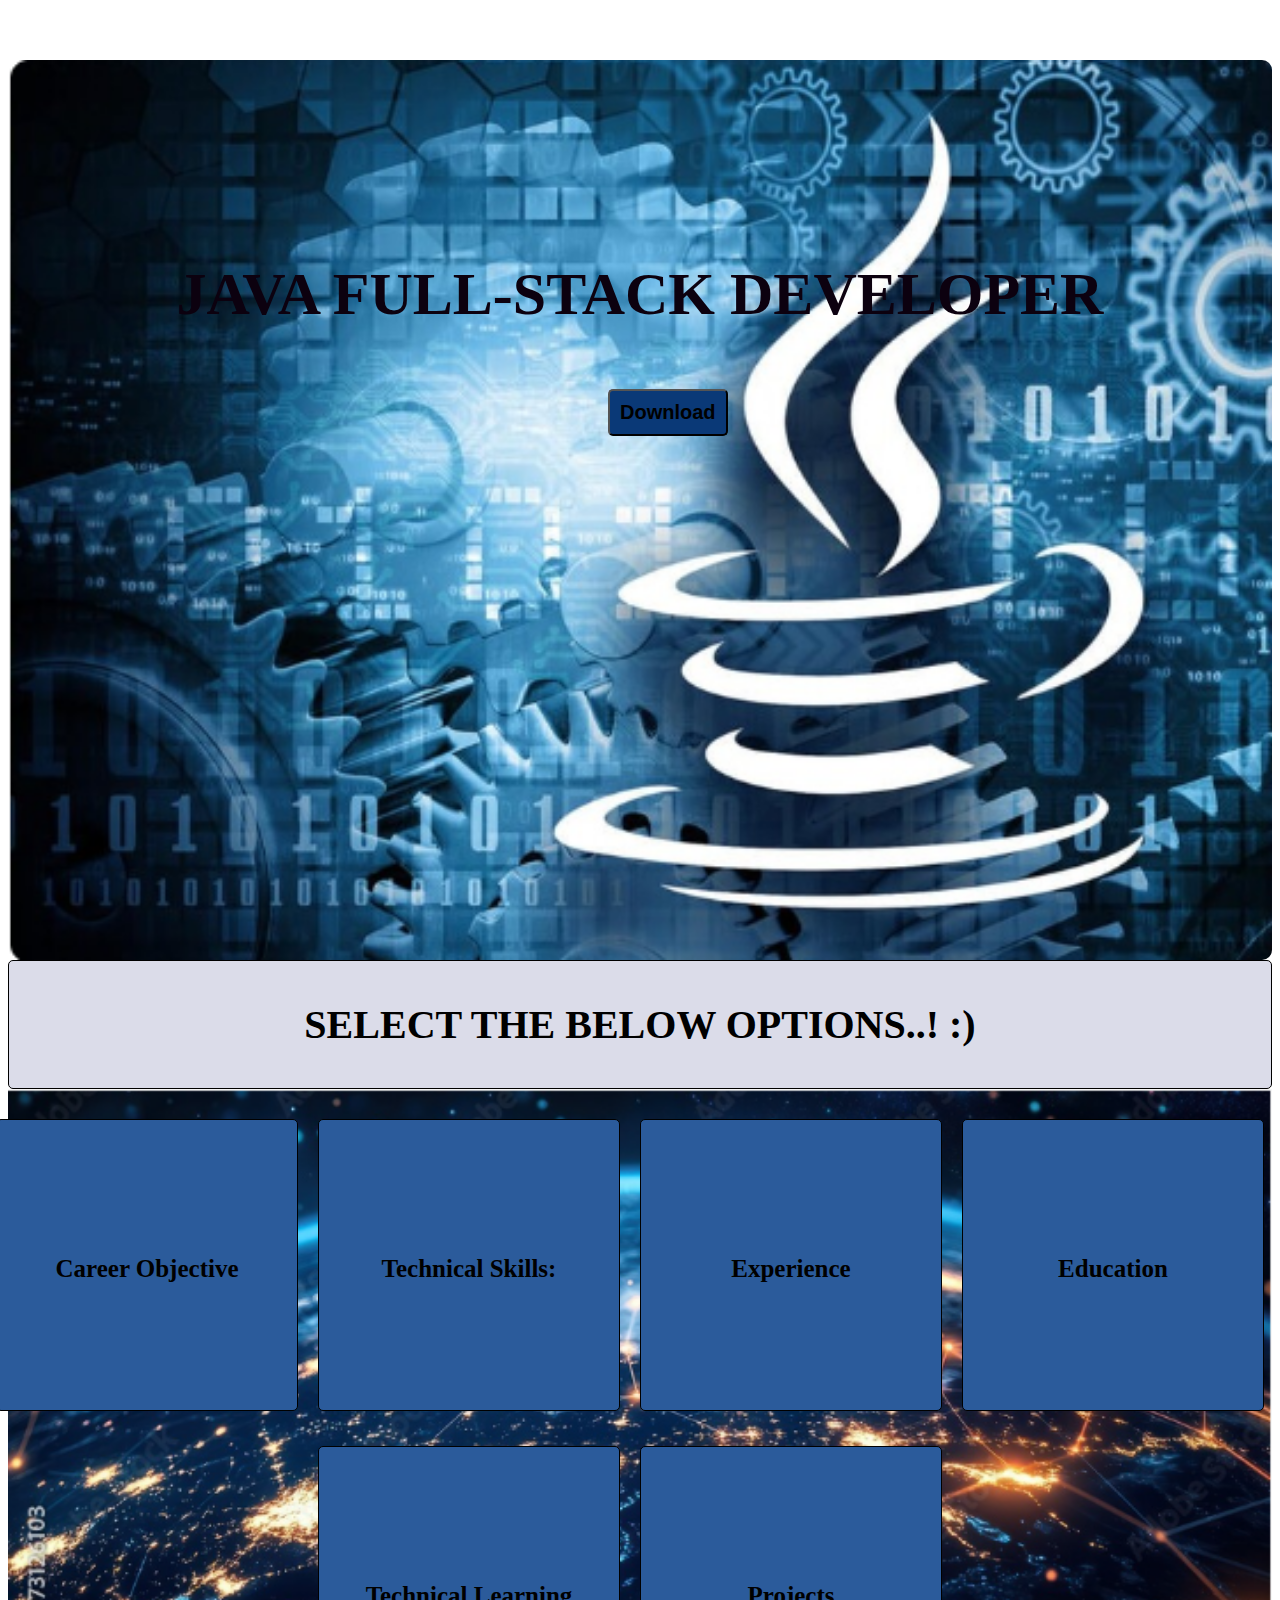
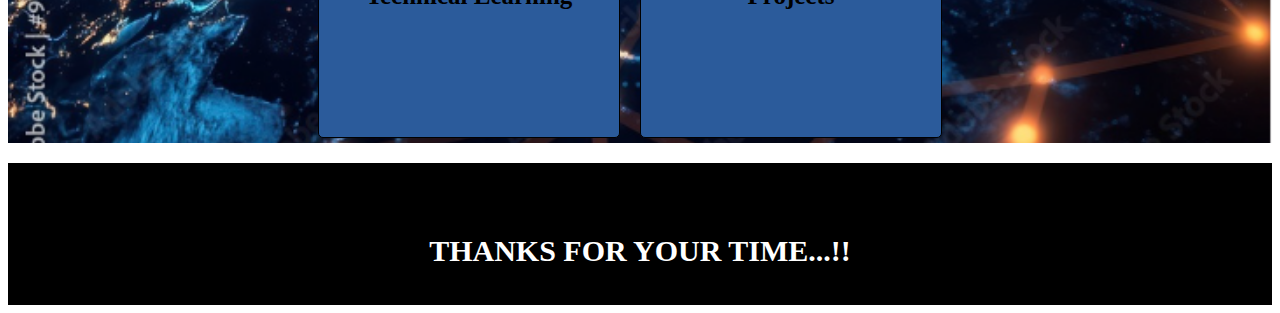
<file: index.html>
<!DOCTYPE html>
<html lang="en">
<head>
    <meta charset="UTF-8">
    <meta name="viewport" content="width=device-width, initial-scale=1.0">
    <title>Document</title>
    <link rel="stylesheet" href="style.css">
</head>
<body>

    <div class="content-1">

        <p id="headline">JAVA FULL-STACK DEVELOPER</p>

        <a href="RESUME.pdf" download><button id="btn-download">Download</button>
        </a>
    </div>

    <div id="option">

        <p>SELECT THE BELOW OPTIONS..! :)</p>


    </div>


    <div class="maindiv">

    <div id="maindiv1">
    
    <a href="./Career_Objective.html"><div class="div1">
        <p>Career Objective</p>
    </div></a>


    <a href="./Technical_Skills.html"><div class="div2">
        <p>Technical Skills:  </p>
    </div></a>

    <a href="./Experience.html"><div class="div3">
        <p>Experience </p>
    </div></a>

    <a href="./Education.html"><div class="div4">
        <p>Education</p>
    </div></a>
    
    </div>

    <div id="maindiv2">

        <a href="./Technical_Learning.html"><div class="div5">
        <p>Technical Learning </p>
    </div></a>

    <a href="./Projects.html"><div class="div6">
        <p>Projects </p>
    </div></a>

    

    </div>

    </div>
            
    
    
</body>

<div id="pre-fooder">

</div>

<footer>
    <div id="footer"><p>THANKS FOR YOUR TIME...!!</p></div>
</footer>
</html>
</file>
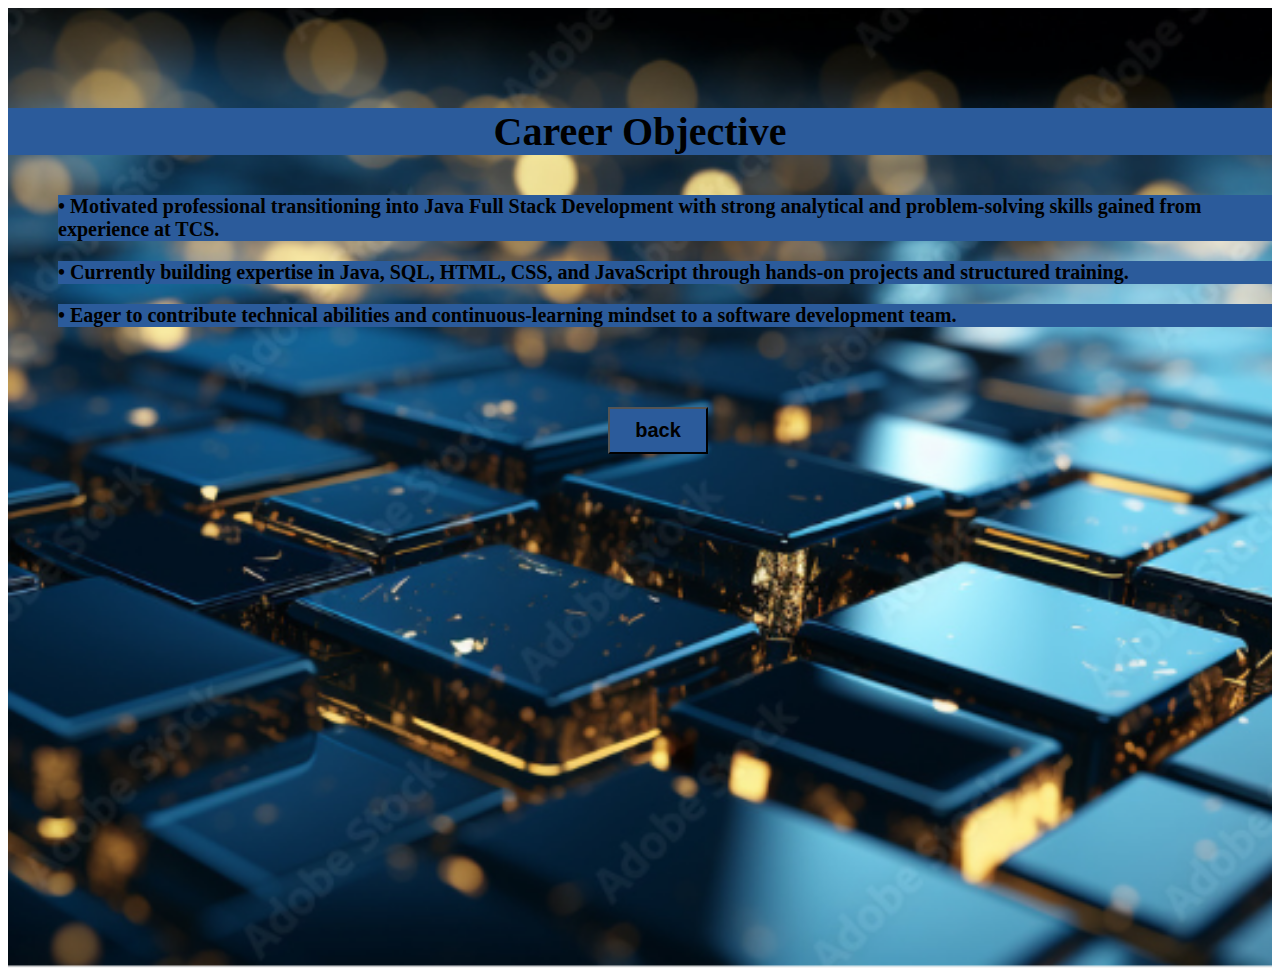
<file: Career_Objective.html>
<!DOCTYPE html>
<html lang="en">
<head>
    <meta charset="UTF-8">
    <meta name="viewport" content="width=device-width, initial-scale=1.0">
    <title>Career_Objective</title>
    <link rel="stylesheet" href="style.css">
</head>
<body>

    <div class="bg-div-co">
    <div class="div-co">
    <p id="headlines">Career Objective</p>

    <p class="points">  • Motivated professional transitioning into Java Full Stack Development with strong analytical and 
problem-solving skills gained from experience at TCS. </p>
    <p class="points">  • Currently building expertise in Java, SQL, 
HTML, CSS, and JavaScript through hands-on projects and structured training.</p>
    <p class="points">  • Eager to contribute 
technical abilities and continuous-learning mindset to a software development team.</p>

    </div>

    <a href="http://127.0.0.1:5500/index.html"><button id="btn-co">back</button></a>

    </div>
</body>

</html>
</file>
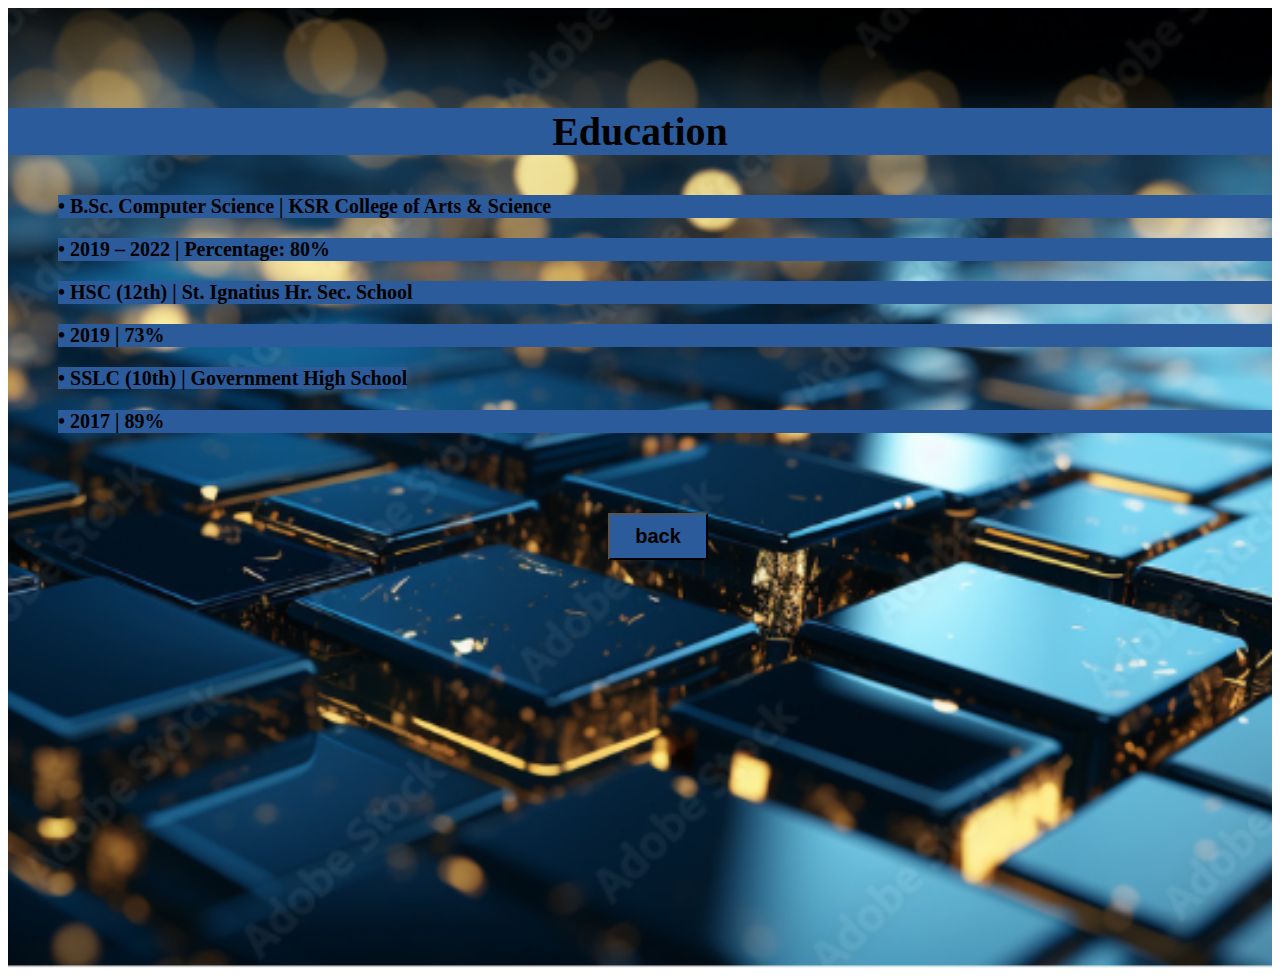
<file: Education.html>
<!DOCTYPE html>
<html lang="en">
<head>
    <meta charset="UTF-8">
    <meta name="viewport" content="width=device-width, initial-scale=1.0">
    <title>Education</title>
    <link rel="stylesheet" href="style.css">
</head>
<body>

    <div class="bg-div-co">
    <div class="div-co">

    <p id="headlines">Education</p>

    <p class="points"> • B.Sc. Computer Science | KSR College of Arts & Science </p>
    <p class="points"> • 2019 – 2022 | Percentage: 80%</p>
    <p class="points"> • HSC (12th) | St. Ignatius Hr. Sec. School </p>
    <p class="points"> • 2019 | 73% </p>

    <pd class="points"> • SSLC (10th) | Government High School </pd>

    <p class="points"> • 2017 | 89% </p>

    </div>

    <a href="http://127.0.0.1:5500/index.html"><button id="btn-co">back</button></a>

    </div>

    
</body>
</html>
</file>
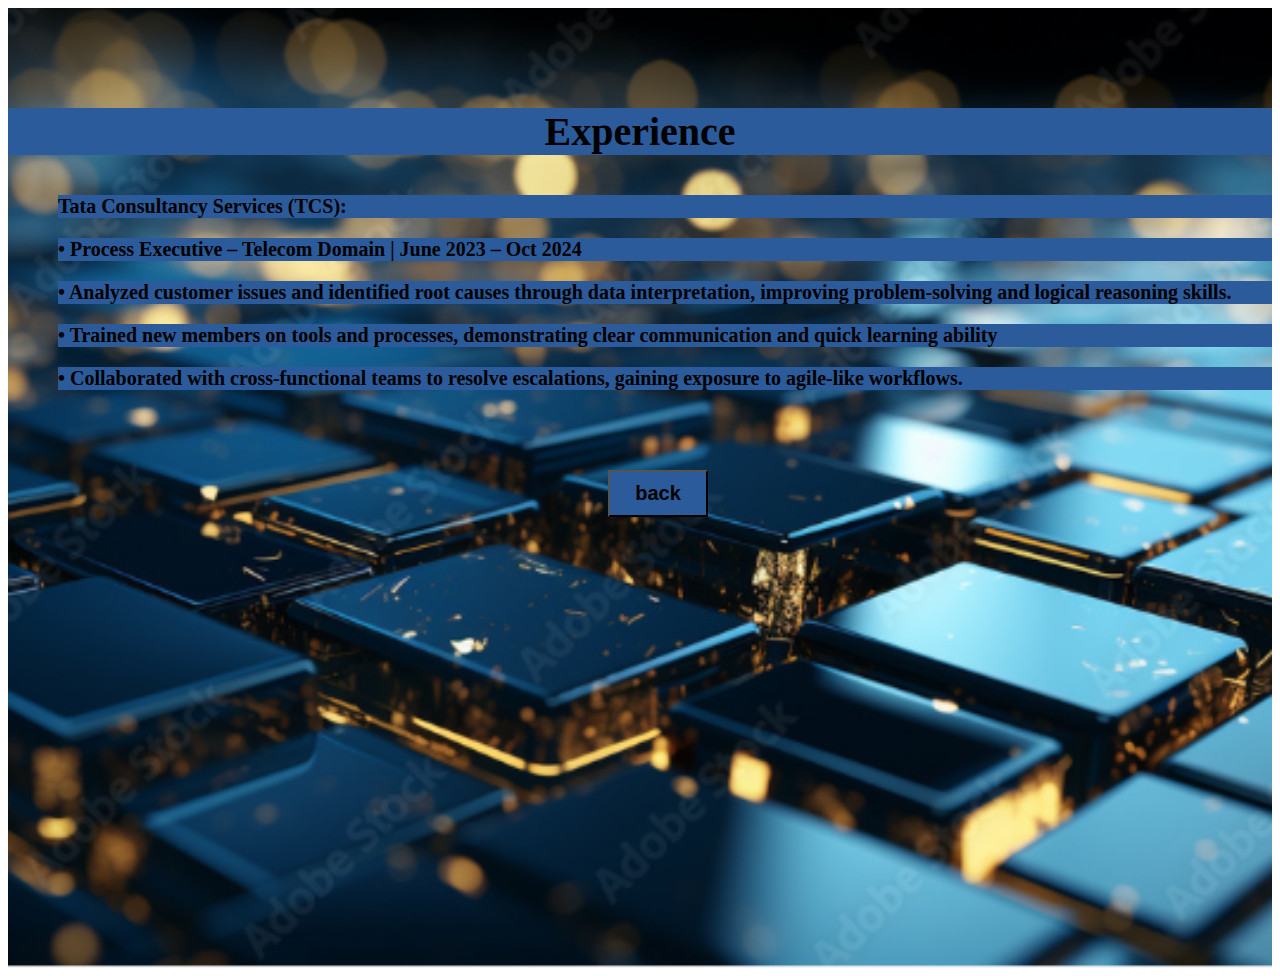
<file: Experience.html>
<!DOCTYPE html>
<html lang="en">
<head>
    <meta charset="UTF-8">
    <meta name="viewport" content="width=device-width, initial-scale=1.0">
    <title>Experience</title>

    <link rel="stylesheet" href="style.css">
</head>
<body>

    <div class="bg-div-co">
    <div class="div-co">

    <p id="headlines">Experience</p>

    <p class="points">Tata Consultancy Services (TCS): </p>

    <p class="points"> • Process Executive – Telecom Domain | June 2023 – Oct 2024 </p>

    <p class="points"> • Analyzed customer issues and identified root causes through data interpretation, improving 
problem-solving and logical reasoning skills.</p>

    <p class="points"> • Trained new members on tools and processes, demonstrating clear communication and quick 
learning ability</p> 

    <p class="points"> • Collaborated with cross-functional teams to resolve escalations, gaining exposure to agile-like 
workflows. </p>

    </div>

    <a href="http://127.0.0.1:5500/index.html"><button id="btn-co">back</button></a>

    </div>


    
</body>
</html>
</file>
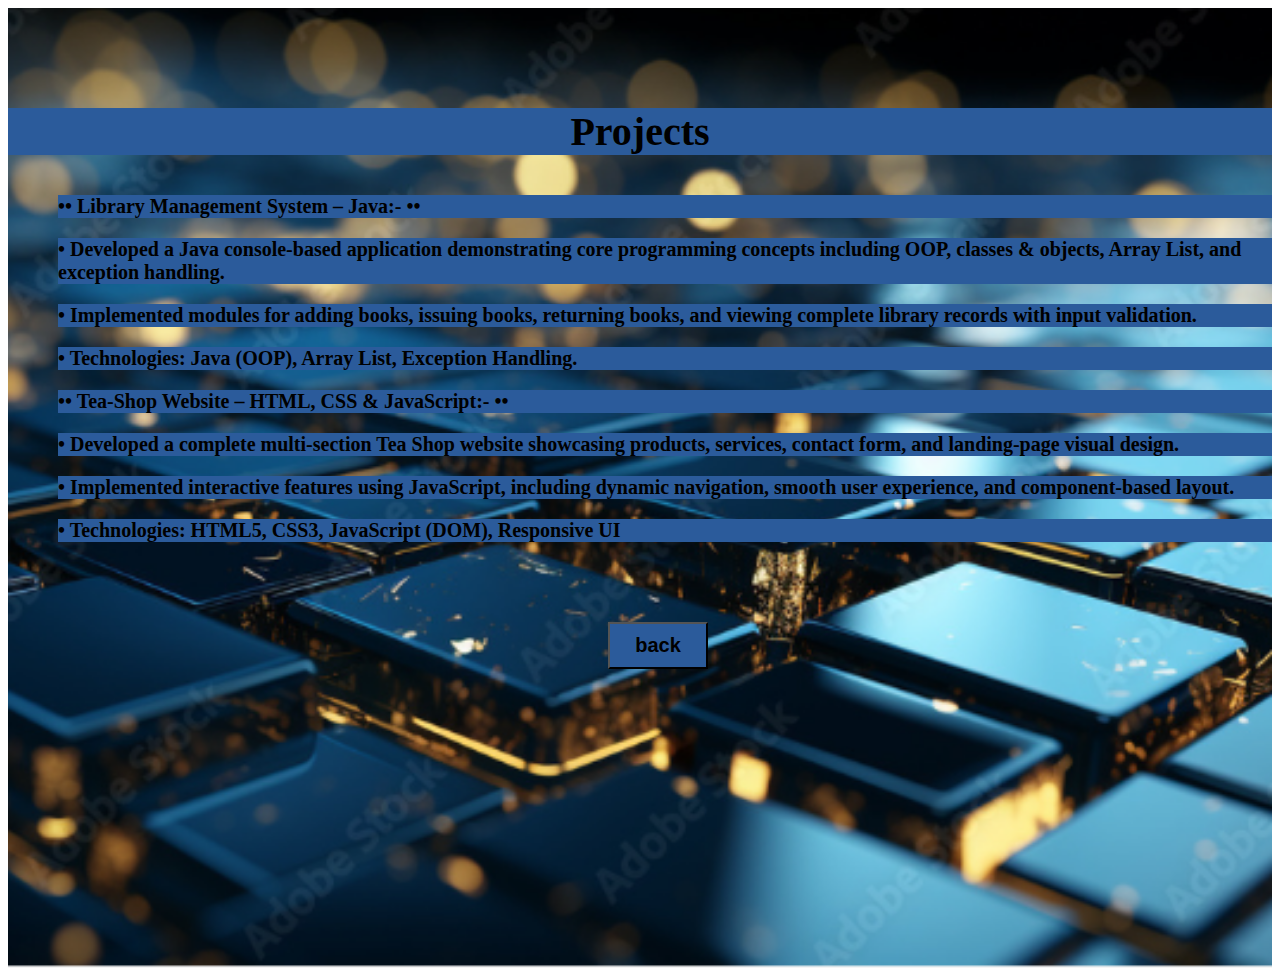
<file: Projects.html>
<!DOCTYPE html>
<html lang="en">
<head>
    <meta charset="UTF-8">
    <meta name="viewport" content="width=device-width, initial-scale=1.0">
    <title>Projects</title>

    <link rel="stylesheet" href="style.css">
</head>
<body>

    <div class="bg-div-co">
    <div class="div-co">

    <p id="headlines">Projects</p>

    <p class="points"> •• Library Management System – Java:- •• </p>

    <p class="points"> • Developed a Java console-based application demonstrating core programming concepts including 
OOP, classes & objects, Array List, and exception handling. </p>

    <p class="points"> • Implemented modules for adding books, issuing books, returning books, and viewing complete 
library records with input validation.</p>

    <p class="points"> • Technologies: Java (OOP), Array List, Exception Handling.</p>

    <p class="points"> •• Tea-Shop Website – HTML, CSS & JavaScript:- •• </p>

    <p class="points"> • Developed a complete multi-section Tea Shop website showcasing products, services, contact 
form, and landing-page visual design. </p>  

    <p class="points"> • Implemented interactive features using JavaScript, including dynamic navigation, smooth user 
experience, and component-based layout.</p>

    <p class="points"> • Technologies: HTML5, CSS3, JavaScript (DOM), Responsive UI</p>

    </div>

    <a href="http://127.0.0.1:5500/index.html"><button id="btn-co">back</button></a>

    </div>


</body>
</html>
</file>
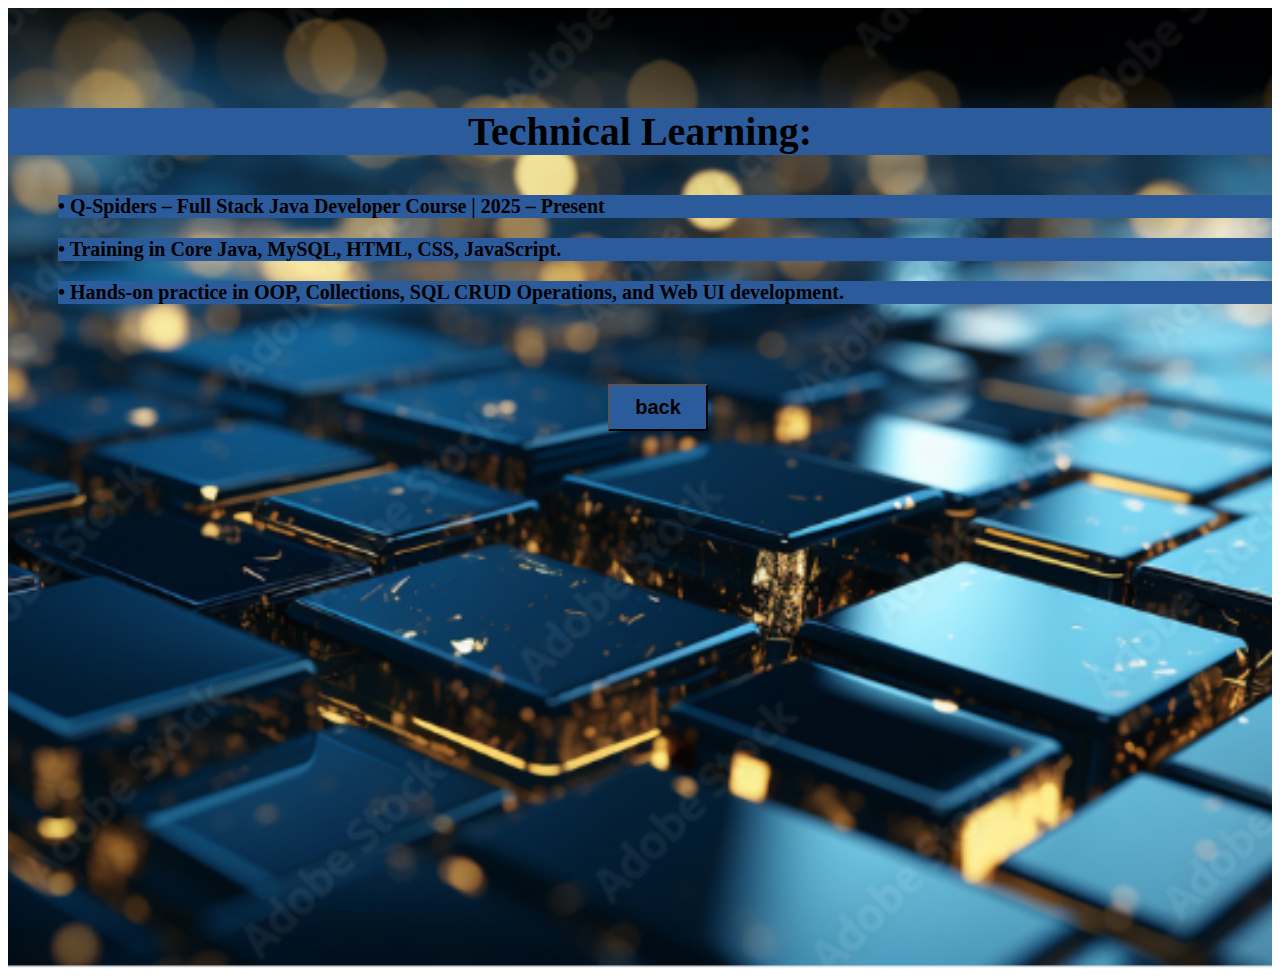
<file: Technical_Learning.html>
<!DOCTYPE html>
<html lang="en">
<head>
    <meta charset="UTF-8">
    <meta name="viewport" content="width=device-width, initial-scale=1.0">
    <title>Technical Learning</title>

    <link rel="stylesheet" href="style.css">

</head>
<body>

    <div class="bg-div-co">
    <div class="div-co">

    <p id="headlines">Technical Learning:</p>

    <p class="points"> • Q-Spiders – Full Stack Java Developer Course | 2025 – Present </p>

    <p class="points"> • Training in Core Java, MySQL, HTML, CSS, JavaScript.</p>

    <p class="points"> • Hands-on practice in OOP, Collections, SQL CRUD Operations, and Web UI development. </p>

    </div>

    <a href="http://127.0.0.1:5500/index.html"><button id="btn-co">back</button></a>

    </div>

</body>
</html>
</file>
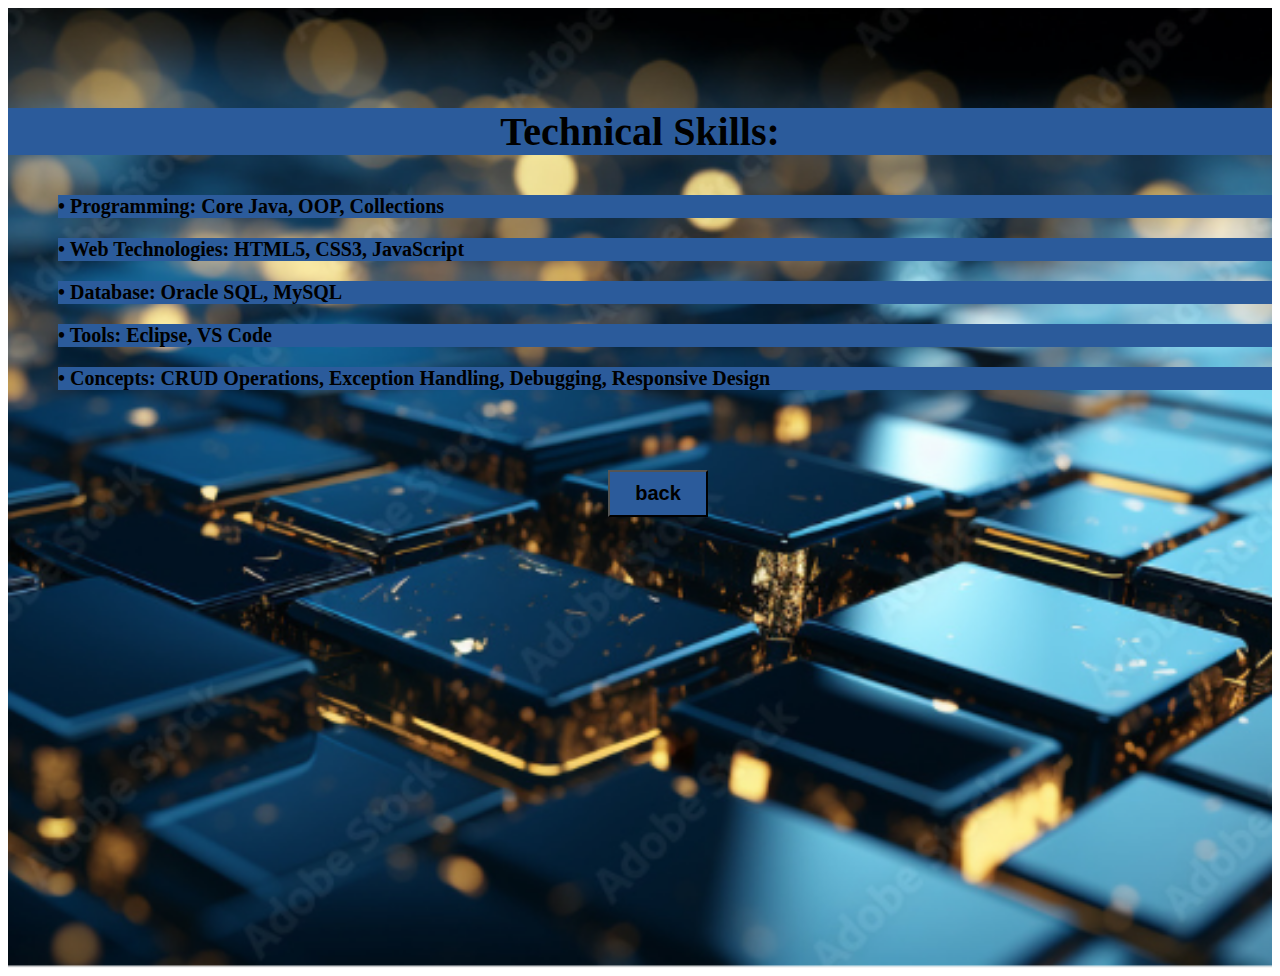
<file: Technical_Skills.html>
<!DOCTYPE html>
<html lang="en">
<head>
    <meta charset="UTF-8">
    <meta name="viewport" content="width=device-width, initial-scale=1.0">
    <title>Technical Skills</title>

    <link rel="stylesheet" href="style.css">
    
</head>
<body>

    <div class="bg-div-co">
    <div class="div-co">

    <p id="headlines">Technical Skills:</p>
    
    <p class="points">• Programming: Core Java, OOP, Collections </p>

    <p class="points">• Web Technologies: HTML5, CSS3, JavaScript </p>

    <p class="points">• Database: Oracle SQL, MySQL</p>

    <p class="points"> • Tools: Eclipse, VS Code </p>

    <p class="points">• Concepts: CRUD Operations, Exception Handling, Debugging, Responsive Design</p>
    
    </div>

    <a href="http://127.0.0.1:5500/index.html"><button id="btn-co">back</button></a>

    </div>

</body>
</html>
</file>
<file: style.css>
#headline{

    text-align: center;
    padding-top: 200px;
    color: rgb(12, 1, 15);
    font-size: 60px;
    font-weight: bold;  
}

#btn-download{
    
    font-size: 20px;
    padding: 10px;
    text-align: center;
    justify-content: center;
    margin-left: 600px;
    background-color: rgb(10, 57, 119);
    font-weight: bold;
    border-radius: 5px;
    

}

.content-1{
background-image: url(./backgrnd-img1.PNG);  
background-size: cover; 
height: 100vh;
width: 100%;
border-radius: 10px;
 
}

.div1{
    border: solid 1px black;
    width: 300px;
    height: 180px;
    border-radius: 5px;
    background-color: rgb(43, 91, 155);
    color: black;
    font-weight: bold;
    font-size: 25px;
    text-align: center;
    padding-top: 110px;
    margin-right: 20px;
}

a{
    text-decoration: none;
}


.div2{
    border: solid 1px black;
    width: 300px;
    height: 180px;
    border-radius: 5px;
    background-color: rgb(43, 91, 155);
    color: black;
    font-weight: bold;
    font-size: 25px;
    text-align: center;
    padding-top: 110px;
    margin-right: 20px;
}

.div3{
    border: solid 1px black;
    width: 300px;
    height: 180px;
    border-radius: 5px;
    background-color: rgb(43, 91, 155);
    color: black;
    font-weight: bold;
    font-size: 25px;
    text-align: center;
    padding-top: 110px;
    margin-right: 20px;
}

.div4{
    border: solid 1px black;
    width: 300px;
    height: 180px;
    border-radius: 5px;
    background-color: rgb(43, 91, 155);
    color: black;
    font-weight: bold;
    font-size: 25px;
    text-align: center;
    padding-top: 110px;
    margin-right: 20px;
}

.div5{
    border: solid 1px black;
    width: 300px;
    height: 180px;
    border-radius: 5px;
    background-color: rgb(43, 91, 155);
    color: black;
    font-weight: bold;
    font-size: 25px;
    text-align: center;
    padding-top: 110px;
    margin-right: 10px;
    margin-right: 20px;
}

.div6{
    border: solid 1px black;
    width: 300px;
    height: 180px;
    border-radius: 5px;
    background-color: rgb(43, 91, 155);
    color: black;
    font-weight: bold;
    font-size: 25px;
    text-align: center;
    padding-top: 110px;
    margin-right: 20px;
    
}
#maindiv1{

    display: flex;
    padding: 30px;
    justify-content: center;
    
}

#maindiv2{

    display: flex;
    padding: 5px;
    justify-content: center;
    
    
}

.maindiv{
    margin-top: 0px;
    background-image: url(./backgrnd-img2.PNG);
    background-size: cover;
    
}

#option{
    border: solid 1px black;
    background-color:  rgb(219, 220, 233);
    text-align: center;
    font-weight: bold;
    font-size: 40px;
    margin-bottom: 0px;
    border-radius: 5px;
}

.div1:hover, .div2:hover, .div3:hover, .div4:hover, .div5:hover, .div6:hover{

    transform: scale(1.05);
    transition: 0.3s ease-in-out;
    cursor: pointer;
    background-color:  rgb(219, 220, 233);
}

#btn-download:hover{
    transform: scale(1.05);
    transition: 0.3s ease-in-out;
    cursor: pointer;
    background-color:  rgb(219, 220, 233);
}


#footer{
    border: 1px solid black;
    height: 100px;
    text-align: center;
    padding-top: 40px;
    font-weight: bold;
    color: white;
    background-color: black;
    font-size: 30px;
}

#pre-fooder{

    height: 20px;
}

.div-co{
    color: white;
    
    
    
}

#btn-co{
    font-size: 20px;
    background-color:rgb(43, 91, 155) ;
    margin-top: 60px;
    padding: 10px;
    width: 100px;
    margin-left: 600px;
    font-weight: bold;
   
}

.bg-div-co{
    background-image: url(./backgrnd-img3.PNG);
    background-repeat: none;
    background-size: cover;
    height: 100vh;
    padding-top: 60px;
}

#headlines{

    font-size: 40px;
    font-weight: bold;
    background-color:rgb(43, 91, 155)  ;
    color: black;
    text-align: center;
    
}
.points{
    color: black;
    font-size: 20px;
    font-weight: bold;
    background-color:rgb(43, 91, 155)  ;
    margin-left: 50px;
}
</file>
